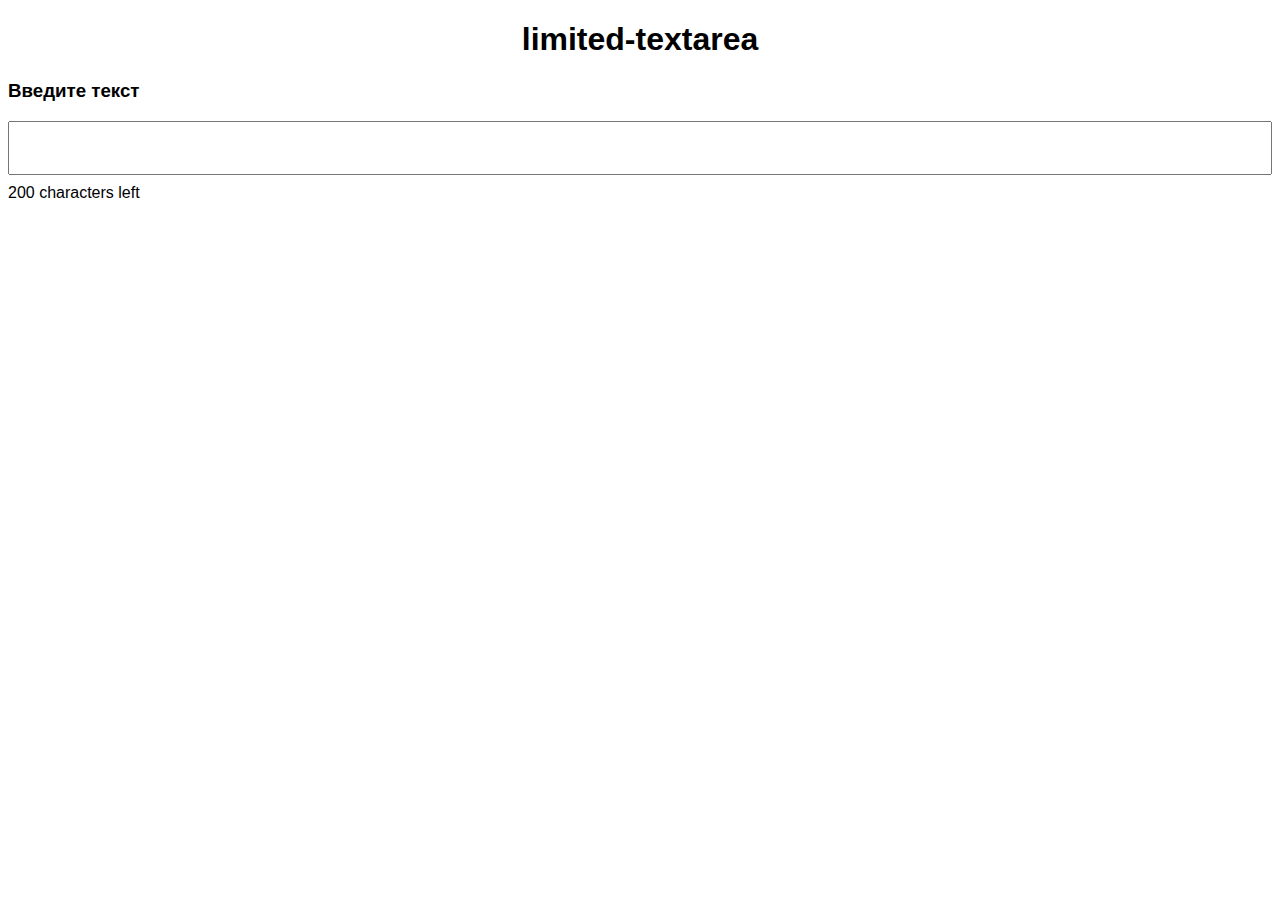
<file: all-tasks-3-4-5-6/index.html>
<!DOCTYPE html>
<html lang="en">
<head>
    <meta charset="UTF-8">
    <meta name="viewport" content="width=device-width, initial-scale=1.0">
    <title>Document</title>
    <link rel="stylesheet" href="style.css">
</head>
<body>
    <limited-textarea maxchars="200"><template id="limited-textarea-template">
        <style>
          :host {
            display: block;
            font-family: Arial, sans-serif;
          }
      
          textarea {
            width: 100%;
            box-sizing: border-box;
            resize: none;
            padding: 8px;
            font-family: inherit;
            font-size: inherit;
          }
      
          .remaining-chars {
            margin-top: 5px;
          }
      
          .chars-left {
            color: black;
          }
      
          .chars-left.orange {
            color: orange;
          }
      
          .chars-left.red {
            color: red;
          }
    
          .h1{
            text-align: center;
          }  
        </style>
        <h1 class="h1">limited-textarea</h1>
        <h3>Введите текст</h3>
        <div>
          <textarea></textarea>
          <div class="remaining-chars">
            <span class="chars-left"></span>
          </div>
        </div>
      </template>
      
      <script>
        class LimitedTextarea extends HTMLElement {
          constructor() {
            super();
            const template = document.getElementById('limited-textarea-template').content;
            this.attachShadow({ mode: 'open' }).appendChild(template.cloneNode(true));
            this.textarea = this.shadowRoot.querySelector('textarea');
            this.remainingChars = this.shadowRoot.querySelector('.chars-left');
      
            this.maxChars = parseInt(this.getAttribute('maxchars')) || 500;
            this.updateRemainingChars();
      
            this.textarea.addEventListener('input', () => this.updateRemainingChars());
          }
      
          updateRemainingChars() {
            const remaining = this.maxChars - this.textarea.value.length;
            const isValid = remaining >= 0;
      
            this.remainingChars.textContent = `${remaining} characters left`;
            this.remainingChars.classList.toggle('orange', remaining <= this.maxChars * 0.1 && remaining > 0);
            this.remainingChars.classList.toggle('red', remaining <= 0);
      
            const event = new CustomEvent('change', {
              bubbles: true,
              detail: {
                value: this.textarea.value.substring(0, this.maxChars),
                valid: isValid
              }
            });
            this.dispatchEvent(event);
          }
        }
      
        customElements.define('limited-textarea', LimitedTextarea);
      </script></limited-textarea>
    
    

    <div class="main">
        <div class="container">
            <div class="content">
                <a href="task4.html" class="img">
                    <div class="img_1">
                        <div class="text">
                            Перейти на 4 задание
                        </div>
                    </div>
                </a>
                <a href="task5.html" class="img">
                    <div class="img_2">
                        <div class="text">
                            Перейти на 5 задание
                        </div>
                    </div>
                </a>
                <a href="task6.html" class="img">
                    <div class="img_3">
                        <div class="text">
                            Перейти на 6 задание
                        </div>
                    </div>
                </a>
            </div>
        </div>
    </div>
</body>
</html>
<!-- https://st.depositphotos.com/1683796/61480/v/600/depositphotos_614804130-stock-video-vertical-video-asian-software-engineer.jpg -->
<!-- https://st5.depositphotos.com/1683796/61919/v/600/depositphotos_619195932-stock-video-vertical-video-young-coder-yawning.jpg -->
<!-- https://st.depositphotos.com/1683796/61481/v/600/depositphotos_614815728-stock-video-vertical-video-diverse-team-data.jpg -->
</file>
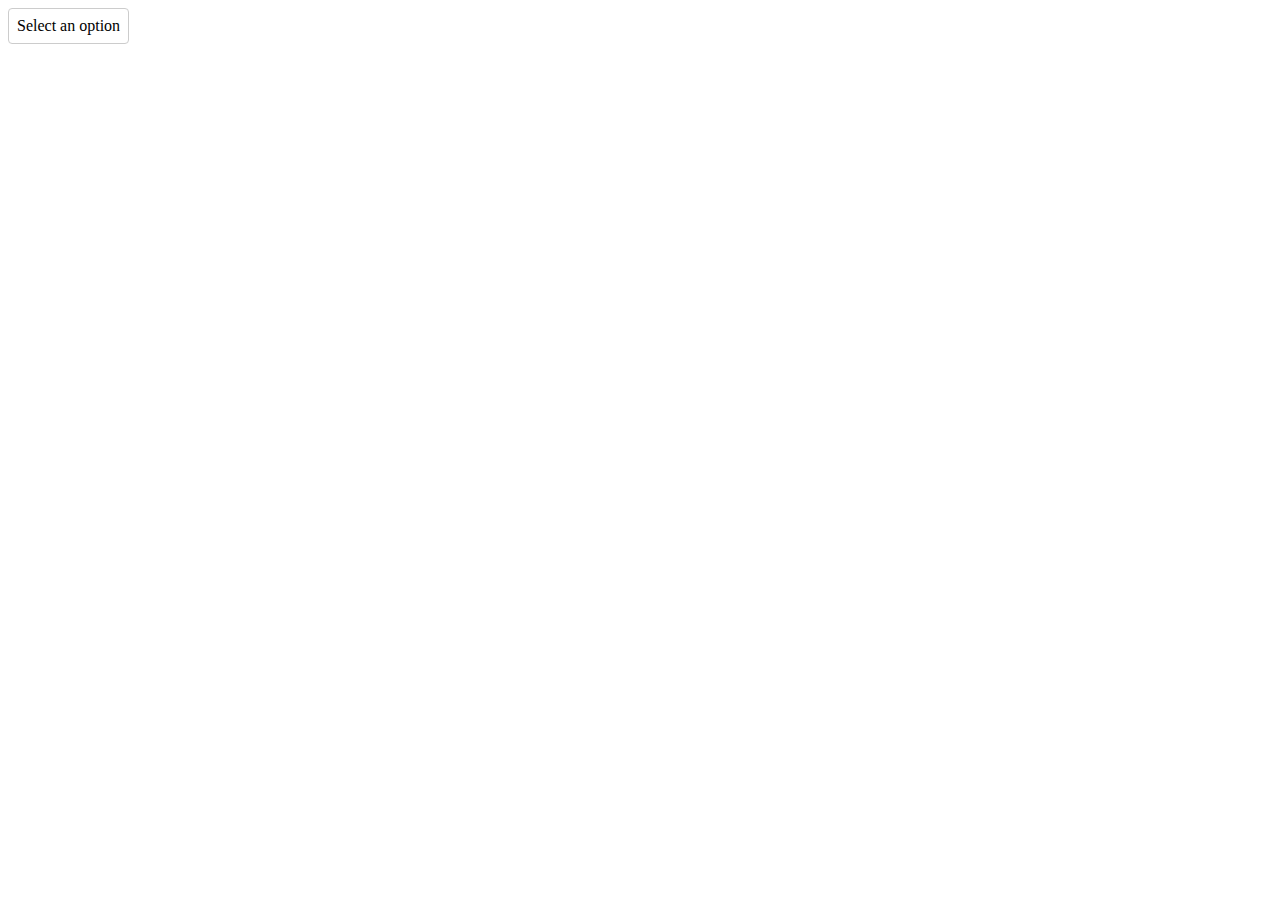
<file: all-tasks-3-4-5-6/task4.html>
<!DOCTYPE html>
<html lang="en">
<head>
  <meta charset="UTF-8">
  <meta name="viewport" content="width=device-width, initial-scale=1.0">
  <title>Custom Dropdown</title>
  <style>
    :root {
      --dropdown-border-color: #ccc;
    }
    .dropdown {
      position: relative;
      display: inline-block;
    }
    .dropdown-select {
      width: 100%;
      padding: 8px;
      border: 1px solid var(--dropdown-border-color);
      border-radius: 4px;
      background-color: #fff;
      cursor: pointer;
      box-sizing: border-box;
    }
    .options {
      position: absolute;
      top: calc(100% + 4px);
      left: 0;
      z-index: 1000;
      display: none;
      width: 100%;
      max-height: 200px;
      overflow-y: auto;
      border: 1px solid var(--dropdown-border-color);
      border-top: none;
      border-radius: 0 0 4px 4px;
      background-color: #fff;
      box-sizing: border-box;
    }
    .option {
      padding: 8px;
      cursor: pointer;
    }
    .option:hover {
      background-color: #f0f0f0;
    }
  </style>
</head>
<body>
  <div class="dropdown">
    <div class="dropdown-select">Select an option</div>
    <div class="options">
      <div class="option">Option 1</div>
      <div class="option">Option 2</div>
      <div class="option">Option 3</div>
      <div class="option">Option 4</div>
      <div class="option">Option 5</div>
    </div>
  </div>

  <script>
    document.querySelectorAll('.dropdown').forEach(dropdown => {
      const select = dropdown.querySelector('.dropdown-select');
      const options = dropdown.querySelector('.options');

      select.addEventListener('click', () => {
        options.style.display = options.style.display === 'block' ? 'none' : 'block';
      });

      options.addEventListener('click', (event) => {
        const selectedOption = event.target.closest('.option');
        if (selectedOption) {
          select.textContent = selectedOption.textContent;
          options.style.display = 'none';
        }
      });

      document.addEventListener('click', (event) => {
        if (!dropdown.contains(event.target)) {
          options.style.display = 'none';
        }
      });
    });
  </script>
</body>
</html>
</file>
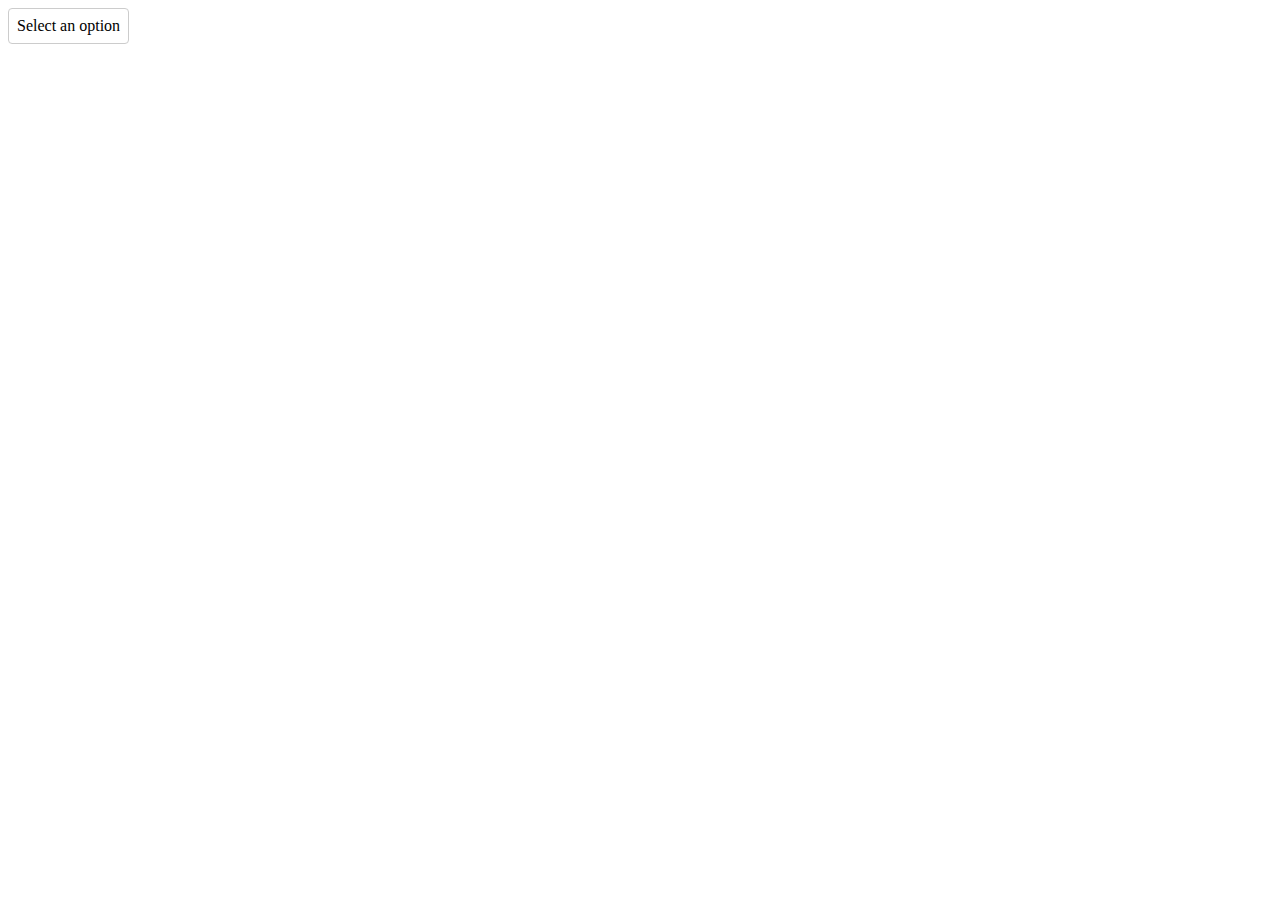
<file: all-tasks-3-4-5-6/task5.html>
<!DOCTYPE html>
<html lang="en">
<head>
  <meta charset="UTF-8">
  <meta name="viewport" content="width=device-width, initial-scale=1.0">
  <title>Custom Dropdown</title>
  <style>
    :root {
      --dropdown-border-color: #ccc;
    }
    .dropdown {
      position: relative;
      display: inline-block;
    }
    .dropdown-select {
      width: 100%;
      padding: 8px;
      border: 1px solid var(--dropdown-border-color);
      border-radius: 4px;
      background-color: #fff;
      cursor: pointer;
      box-sizing: border-box;
    }
    .options {
      position: absolute;
      top: calc(100% + 4px);
      left: 0;
      z-index: 1000;
      display: none;
      width: 100%;
      max-height: 200px;
      overflow-y: auto;
      border: 1px solid var(--dropdown-border-color);
      border-top: none;
      border-radius: 0 0 4px 4px;
      background-color: #fff;
      box-sizing: border-box;
    }
    .option {
      padding: 8px;
      cursor: pointer;
    }
    .option:hover {
      background-color: #f0f0f0;
    }
  </style>
</head>
<body>
  <div class="dropdown">
    <div class="dropdown-select">Select an option</div>
    <div class="options">
      <div class="option">Option 1</div>
      <div class="option">Option 2</div>
      <div class="option">Option 3</div>
      <div class="option">Option 4</div>
      <div class="option">Option 5</div>
      <div class="option">Option 6</div>
    </div>
  </div>

  <script>
    document.querySelectorAll('.dropdown').forEach(dropdown => {
      const select = dropdown.querySelector('.dropdown-select');
      const options = dropdown.querySelector('.options');

      select.addEventListener('click', () => {
        options.style.display = options.style.display === 'block' ? 'none' : 'block';
      });

      options.addEventListener('click', (event) => {
        const selectedOption = event.target.closest('.option');
        if (selectedOption) {
          select.textContent = selectedOption.textContent;
          options.style.display = 'none';
        }
      });

      document.addEventListener('click', (event) => {
        if (!dropdown.contains(event.target)) {
          options.style.display = 'none';
        }
      });
    });
  </script>
</body>
</html>
</file>
<file: all-tasks-3-4-5-6/style.css>
a{
    text-decoration: none;
}

.main{
    width: 100%;
}

.container{
    width: 70%;
    height: 100%;
    margin: 0 auto;
}

.content{
    display: flex;
    justify-content: space-between;
    align-items: center;
    width: 100%;
    height: 700px;
}

.img_1{
    display: flex;
    justify-content: center;
    align-items: center;
    width:330px;
    height: 500px;
    background-image: url(https://st.depositphotos.com/1683796/61480/v/600/depositphotos_614804130-stock-video-vertical-video-asian-software-engineer.jpg);
}
.img_2{
    display: flex;
    justify-content: center;
    align-items: center;
    width:330px;
    height: 500px;
    background-image: url(https://st5.depositphotos.com/1683796/61919/v/600/depositphotos_619195932-stock-video-vertical-video-young-coder-yawning.jpg);
}
.img_3{
    display: flex;
    justify-content: center;
    align-items: center;
    width:330px;
    height: 500px;
    background-image: url(https://st.depositphotos.com/1683796/61481/v/600/depositphotos_614815728-stock-video-vertical-video-diverse-team-data.jpg);
}

.img{
    transition: 0.5s ;
}

.text{
    font-weight: 700;
    font-family: system-ui, -apple-system, BlinkMacSystemFont, 'Segoe UI', Roboto, Oxygen, Ubuntu, Cantarell, 'Open Sans', 'Helvetica Neue', sans-serif;
    color: rgb(255, 255, 255);
}

.img:hover{
    transform: translate(0px,-20px);
    opacity: 0.7;
}
</file>
